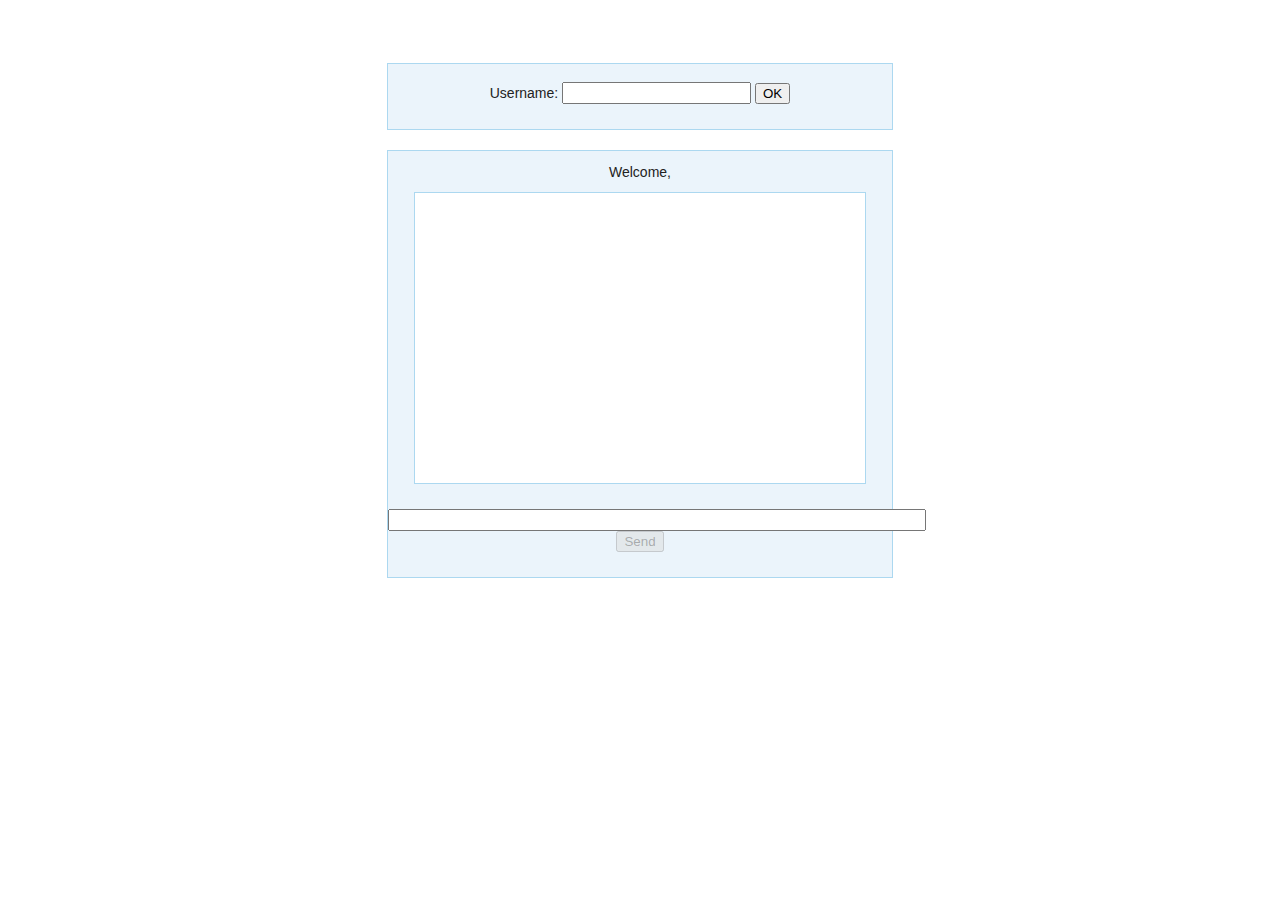
<file: index.html>
<!DOCTYPE html>
<html>
	<head>
		<meta charset="UTF-8">
		<title>Chitchat</title>
		<link type="text/css" rel="stylesheet" href="style.css" />
		<script type="text/javascript" src="chatter.js"></script>
	</head>
	<body>
		<!-- the code was adapted from https://code.tutsplus.com/tutorials/how-to-create-a-simple-web-based-chat-application--net-5931 -->
		<div id="loginform">
			<span>Username: </span><input type="text" id="userInput" value="">
			<button id="clickok">OK</button>
		</div>
		<div id="wrapper">
		    <div id="menu">
		        <p class="welcome">Welcome, <span id="username"></span></p>
		        
		    </div>
		     
		    <div id="chatbox">
				
			</div>
		     
		    
	        <input name="userMsg" type="text" id="userMsg" size="63" />
	        <button id="submitmsg" disabled>Send</button>
		    
		</div>
	</body>
</html>
</file>
<file: style.css>
body {
    font:14px arial;
    color: #222;
    text-align:center;
    padding:35px; }
  
form, p, span {
    margin:0;
    padding:0; 
    font:14px arial;
}
  
input { 
	font:14px arial; 
}
  
#wrapper {
    margin:0 auto;
    padding-bottom:25px;
    background:#EBF4FB;
    width:504px;
    border:1px solid #ACD8F0; }

 #loginform{
 	margin: 20px auto;
 	padding-top: 25px;
 	padding-bottom:25px;
    background:#EBF4FB;
    width:504px;
    border:1px solid #ACD8F0; 
}
 
#loginform { padding-top:18px; }
  
#chatbox {
    text-align:left;
    margin:0 auto;
    margin-bottom:25px;
    padding:10px;
    background:#fff;
    height:270px;
    width:430px;
    border:1px solid #ACD8F0;
    overflow:auto; 
}
#usermsg {
    width:395px;
    border:1px solid #ACD8F0; }
  
#submit { width: 60px; }
  
#menu { padding:12.5px 25px 12.5px 25px; }
  
.welcome { display: inline; }
  
.message { margin:0 0 2px 0; }
</file>
